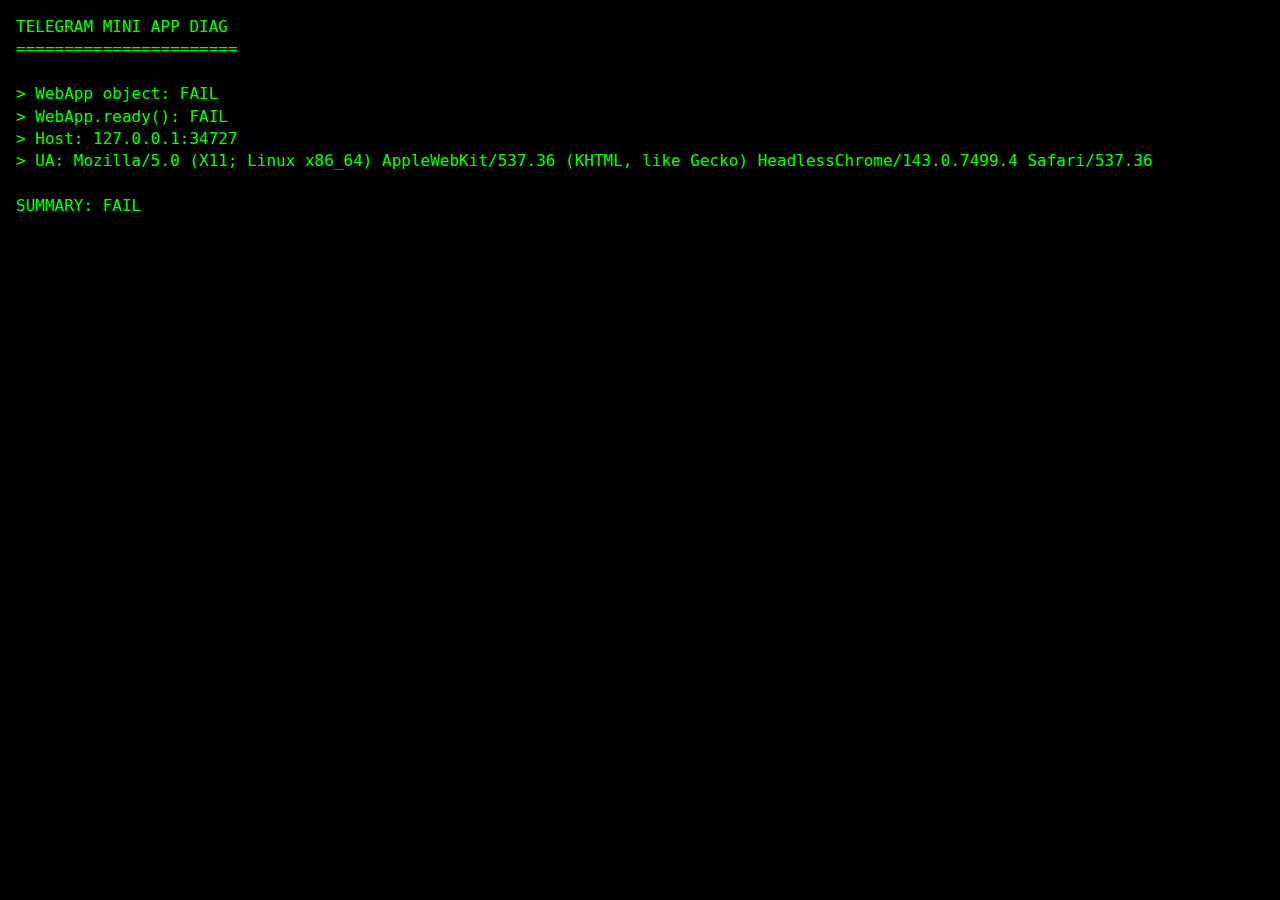
<file: diag.html>
<!doctype html><html lang="ru"><head>
<meta charset="utf-8"/><meta name="viewport" content="width=device-width,initial-scale=1"/>
<title>Diag</title>
<style>html,body{height:100%;margin:0;background:#000;color:#0f0;font:16px/1.4 monospace}#t{white-space:pre-wrap;padding:16px}</style></head>
<body><div id="t"></div>
<script src="https://telegram.org/js/telegram-web-app.js"></script>
<script>
 const log=s=>document.getElementById('t').textContent+=s+"\n";
 log("TELEGRAM MINI APP DIAG\n=======================\n");
 const tg=window.Telegram?.WebApp;
 log("> WebApp object: "+(tg?"TRUE":"FAIL"));
 try{tg?.ready();log("> WebApp.ready(): "+(tg?"TRUE":"FAIL"));}catch{log("> WebApp.ready(): FAIL");}
 log("> Host: "+location.host); log("> UA: "+navigator.userAgent);
 log("\nSUMMARY: "+(tg?"TRUE":"FAIL"));
</script></body></html>
</file>
